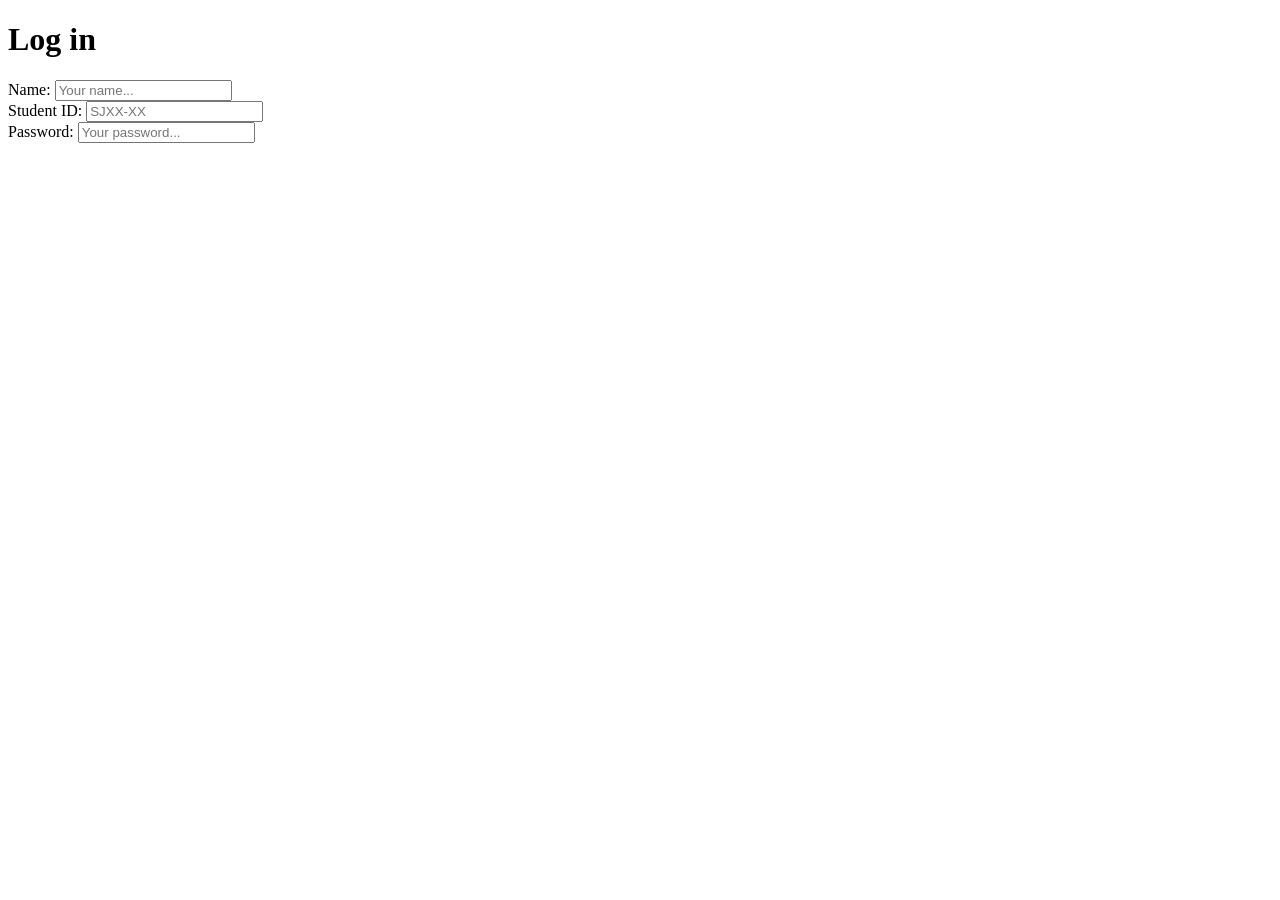
<file: public/login/login.html>
<!DOCTYPE html>
<html lang="en">
<head>
    <meta charset="UTF-8">
    <meta name="viewport" content="width=device-width, initial-scale=1.0">
    <title>WITI Bulletin Board - Login</title>
</head>
<body>
    <main id="login_form">
        <h1>Log in</h1>
        <form method="POST">
            <label for="name">Name:</label>
            <input type="text" id="name" name="name" placeholder="Your name..." required>
            <br>
            <label for="studentId">Student ID:</label>
            <input type="text" id="studentId" name="studentId" placeholder="SJXX-XX" required>
            <br>
            <label for="password">Password:</label>
            <input type="password" id="password" name="password" placeholder="Your password..." required>
        </form>
    </main>
</body>
</html>
</file>
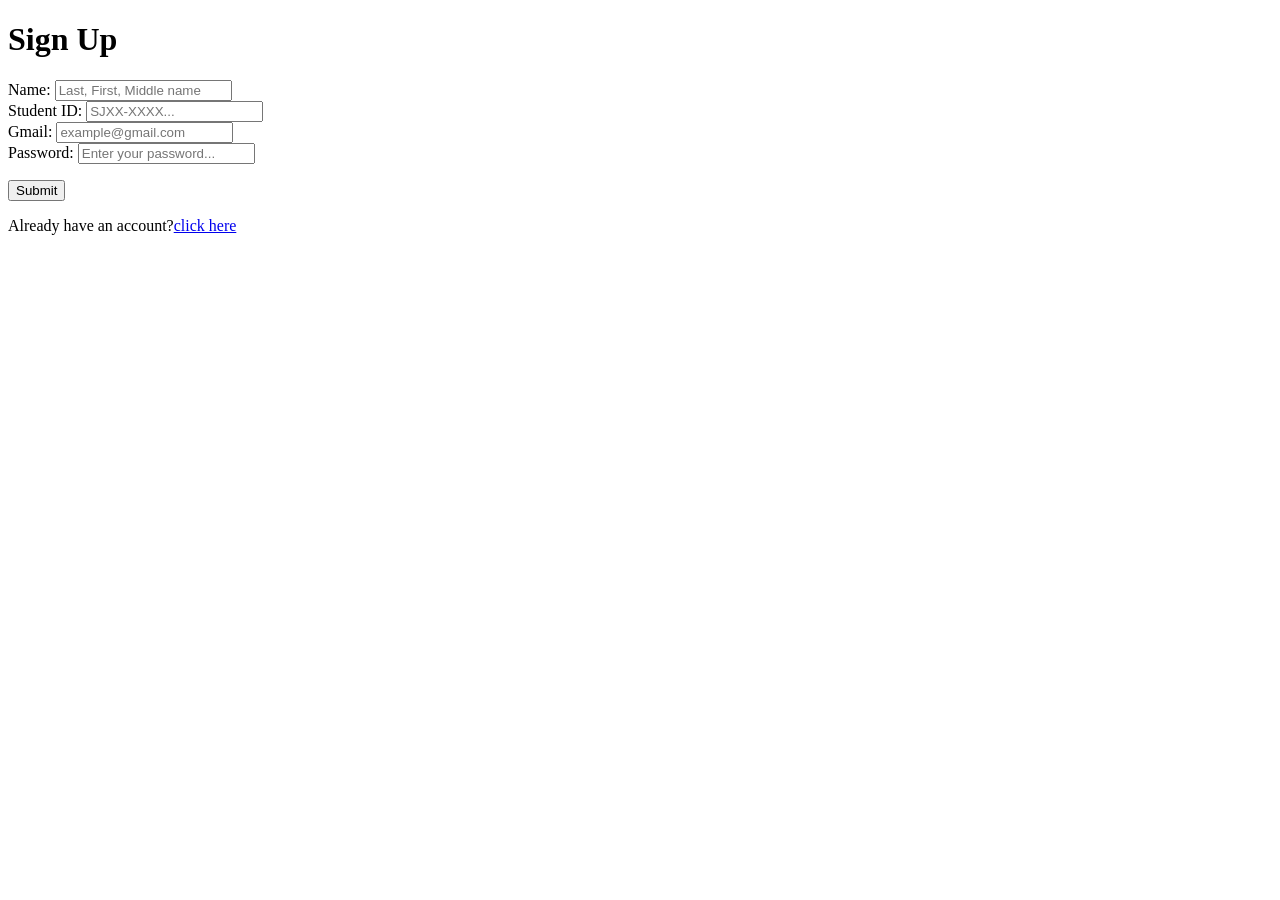
<file: public/signup/signup.html>
<!DOCTYPE html>
<html lang="en">
<head>
    <meta charset="UTF-8">
    <meta name="viewport" content="width=device-width, initial-scale=1.0">
    <title>Isipan ko</title>
</head>
<body>
    <main id="registration_form">
        <h1>Sign Up</h1>
        <form id="form" method="POST">
            <label for="name">Name:</label>
            <input
                type="text" name="name"
                placeholder="Last, First, Middle name"
                oninvalid="this.setCustomValidity('Put your last name, first name, and middle initial.')"
                oninput="this.setCustomValidity('')"
                required
            >
            <br>
            <label for="studentId">Student ID:</label>
            <input
                type="text"
                name="studentId"
                placeholder="SJXX-XXXX..."
                max-length="9"
                required
            >
            <br>
            <label for="email">Gmail:</label>
            <input
                type="email" name="email"
                placeholder="example@gmail.com"
                pattern=".+@gmail\.com"
                required
            >
            <br>
            <label for="password">Password:</label>
            <input
                type="password"
                id="password"
                name="password"
                placeholder="Enter your password..."
                minlength="8"
                required
            >
            <p id="message"></p>
            <button type="submit">Submit</button>
        </form>
        <p>Already have an account?<a href="login.html">click here</a></p>
        
    </main>
    <script>
        document.getElementById("form").addEventListener("submit", function(e) {
            const password = document.getElementById("password").value;
            const message = document.getElementById("message");

            // Example rule: at least 8 chars, one uppercase, one number, one special char
            const regex = /^(?=.*[A-Z])(?=.*\d)(?=.*[@$!%*?&])[A-Za-z\d@$!%*?&]{8,}$/;

            if (!regex.test(password)) {
                e.preventDefault(); // stop form submission
                message.textContent = "Password must be at least 8 characters, include one uppercase letter, one number, and one special character.";
                message.style.color = "red";
            } else {
                message.textContent = "Password looks good!";
                message.style.color = "green";
            }
        });
    </script>
</body>
</html>
</file>
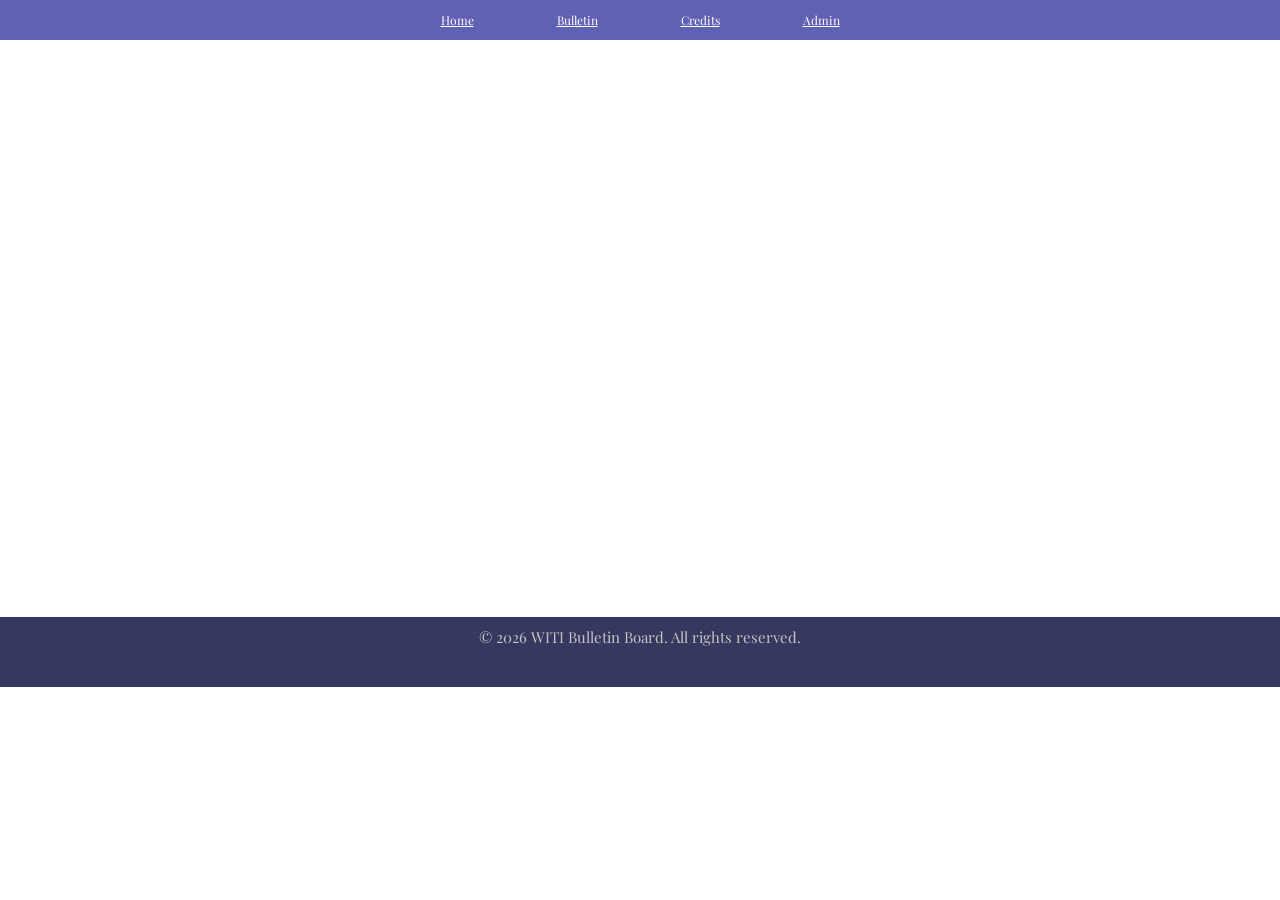
<file: public/static/user/credits.html>
<!DOCTYPE html>
<html lang="en">
    <head>
        <meta charset="UTF-8">
        <meta name="viewport" content="width=device-width, initial-scale=1.0">
        <title>WITI Bulletin</title>
        <link rel="stylesheet" href="../../styles/credits_styles.css">

        <link rel="preconnect" href="https://fonts.googleapis.com">
        <link rel="preconnect" href="https://fonts.gstatic.com" crossorigin>
        <link href="https://fonts.googleapis.com/css2?family=Kameron:wght@400..700&family=Lobster+Two:ital,wght@0,400;0,700;1,400;1,700&family=Playfair+Display:ital,wght@0,400..900;1,400..900&display=swap" rel="stylesheet">
    
        <link rel="preconnect" href="https://fonts.googleapis.com">
        <link rel="preconnect" href="https://fonts.gstatic.com" crossorigin>
        <link href="https://fonts.googleapis.com/css2?family=Kameron:wght@400..700&family=Lobster+Two:ital,wght@0,400;0,700;1,400;1,700&family=Noto+Serif+Display:ital,wght@0,100..900;1,100..900&family=Playfair+Display:ital,wght@0,400..900;1,400..900&display=swap" rel="stylesheet">
    </head>
    <body>
        <header>
            
            <nav id="navigation">
                <ul>
                    <a class="nav_button" onclick="window.location.reload()" href="./main.html">Home</a>
                    <a class="nav_button" href="./bulletin.html">Bulletin</a>
                    <!--<a class="nav_button" href="./settings.html">Settings</a>-->
                    <a class="nav_button" href="./credits.html">Credits</a>
                    <a class="nav_button" href="../admin/login.html">Admin</a>
                </ul>
            </nav>
        </header>
        <main>
            <div id="con">
                <section id="credits">
                    <h1>Credits</h1>
                    <article id="dev-con">
                        <h2>Developers:</h2>
                        <p>Christian Belon</p>
                        <p>Eirene Esteves</p>
                        <p>Christian Dizon</p>
                        <p>Juztine Verdin</p>
                        <p>Alyna Rosete</p>
                        <p>Princess Cuyos</p>
                    </article>
                    <article id="teacher-con">
                        <h2>Teachers:</h2>
                        <div id="teacher-child">
                            <p>Alvin Luis Balmes</p> <p> - Subject Teacher</p>
                            <p>Necie Estorgio</p> <p> - Principal</p>
                        </div>
                        
                    </article>
                </section>
            </div>
            
            <footer>
                <p>© 2026 WITI Bulletin Board. All rights reserved.</p>
            </footer>
        </main>
    </body>
</html>
</file>
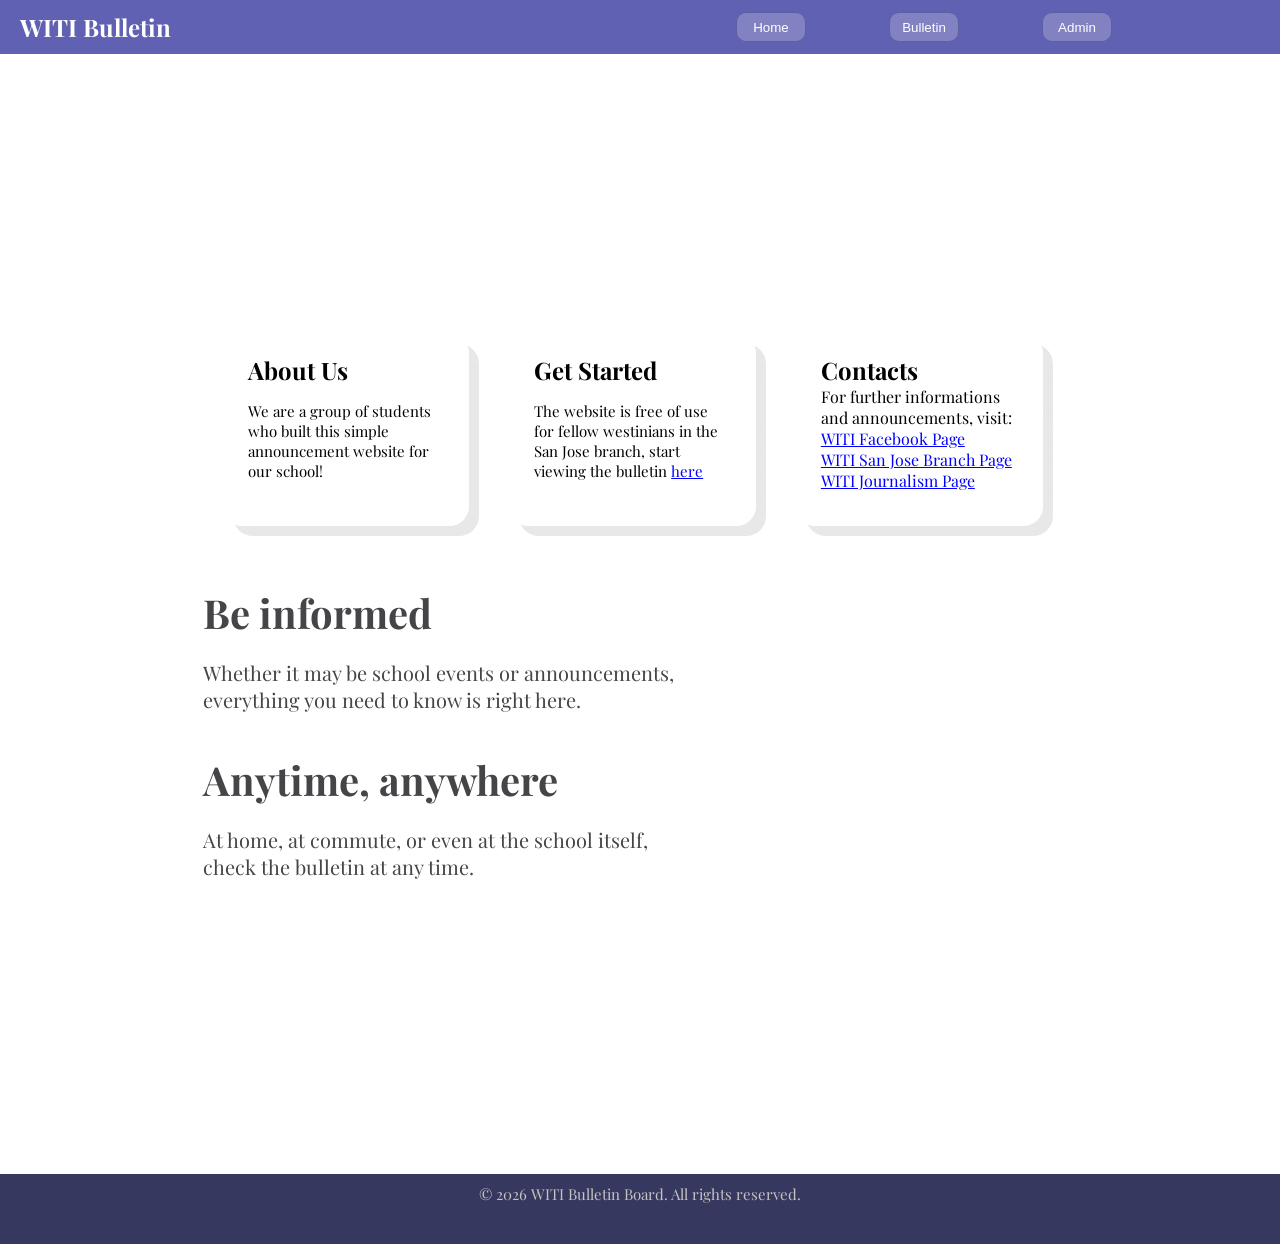
<file: public/static/user/main.html>
﻿<!DOCTYPE html>
<html lang="en">
    <head>
        <meta charset="UTF-8">
        <meta name="viewport" content="width=device-width, initial-scale=1.0">
        <title>WITI Bulletin</title>
        <link rel="stylesheet" href="../../styles/main_styles.css">

        <link rel="preconnect" href="https://fonts.googleapis.com">
        <link rel="preconnect" href="https://fonts.gstatic.com" crossorigin>
        <link href="https://fonts.googleapis.com/css2?family=Kameron:wght@400..700&family=Lobster+Two:ital,wght@0,400;0,700;1,400;1,700&family=Playfair+Display:ital,wght@0,400..900;1,400..900&display=swap" rel="stylesheet">
    
        <link rel="preconnect" href="https://fonts.googleapis.com">
        <link rel="preconnect" href="https://fonts.gstatic.com" crossorigin>
        <link href="https://fonts.googleapis.com/css2?family=Kameron:wght@400..700&family=Lobster+Two:ital,wght@0,400;0,700;1,400;1,700&family=Noto+Serif+Display:ital,wght@0,100..900;1,100..900&family=Playfair+Display:ital,wght@0,400..900;1,400..900&display=swap" rel="stylesheet">
    </head>
    <body>
        <header>
            <h2>WITI Bulletin</h2>
            <nav id="navigation">
                <ul>
                    <button class="nav_button" onclick="window.location.reload()" onclick="window.location.href='./main.html'">Home</button>
                    <button class="nav_button" onclick="window.location.href='./bulletin.html'">Bulletin</button>
                    <!--<a class="nav_button" href="./settings.html">Settings</a>-->
                    <!--<a class="nav_button" href="./credits.html">Credits</a>-->
                    <button class="nav_button" onclick="window.location.href='../admin/login.html'">Admin</button>
                </ul>
            </nav>
        </header>
        <main>
            <section id="welcome">
                <h1>Welcome to WITI Bulletin!</h1>
            </section>
            
            
            <section id="gradient">
                <div class="gradient-content">
                    <section id="intro">
                        <article class="intro-con">
                            <h2>About Us</h2>
                            <p>We are a group of students who built this simple announcement website for our school!</p>
                        </article>
                        <!-- more block-level content stacks here, e.g. -->
                        <article class="intro-con">
                            <h2>Get Started</h2>
                            <p>The website is free of use for fellow westinians in the San Jose branch, start viewing the bulletin <a class="generic_link" href="./bulletin.html">here</a> </p>
                        </article>
                        <article class="intro-con">
                            <h2>Contacts</h2>
                                For further informations and announcements, visit: <br>
                                <a class="generic_link" href="https://www.facebook.com/WITIofficial" target="_blank">WITI Facebook Page</a><br>
                                <a class="generic_link" href="https://www.facebook.com/profile.php?id=61568071182115" target="_blank">WITI San Jose Branch Page</a><br>
                                <a class="generic_link" href="https://www.facebook.com/WITIOKSIJournalismClub?rdid=U2q2iQA9McfxXKY5&share_url=https%3A%2F%2Fwww.facebook.com%2Fshare%2F19ovm5DRYv#" target="_blank">WITI Journalism Page</a>
                            </p>
                        </article>
                    </section>
                    <section id="promotional-slider">
                        <article class="sliders">
                            <h1>Be informed</h1>
                            <p>Whether it may be school events or announcements, everything you need to know is right here.</p>
                        </article>
                        <article class="sliders">
                            <h1>Anytime, anywhere</h1>
                            <p>At home, at commute, or even at the school itself, check the bulletin at any time.</p>
                        </article>
                    </section>

                </div>
            </section>
            <footer>
                <p>© 2026 WITI Bulletin Board. All rights reserved.</p>
            </footer>
        </main>
    </body>
</html>
</file>
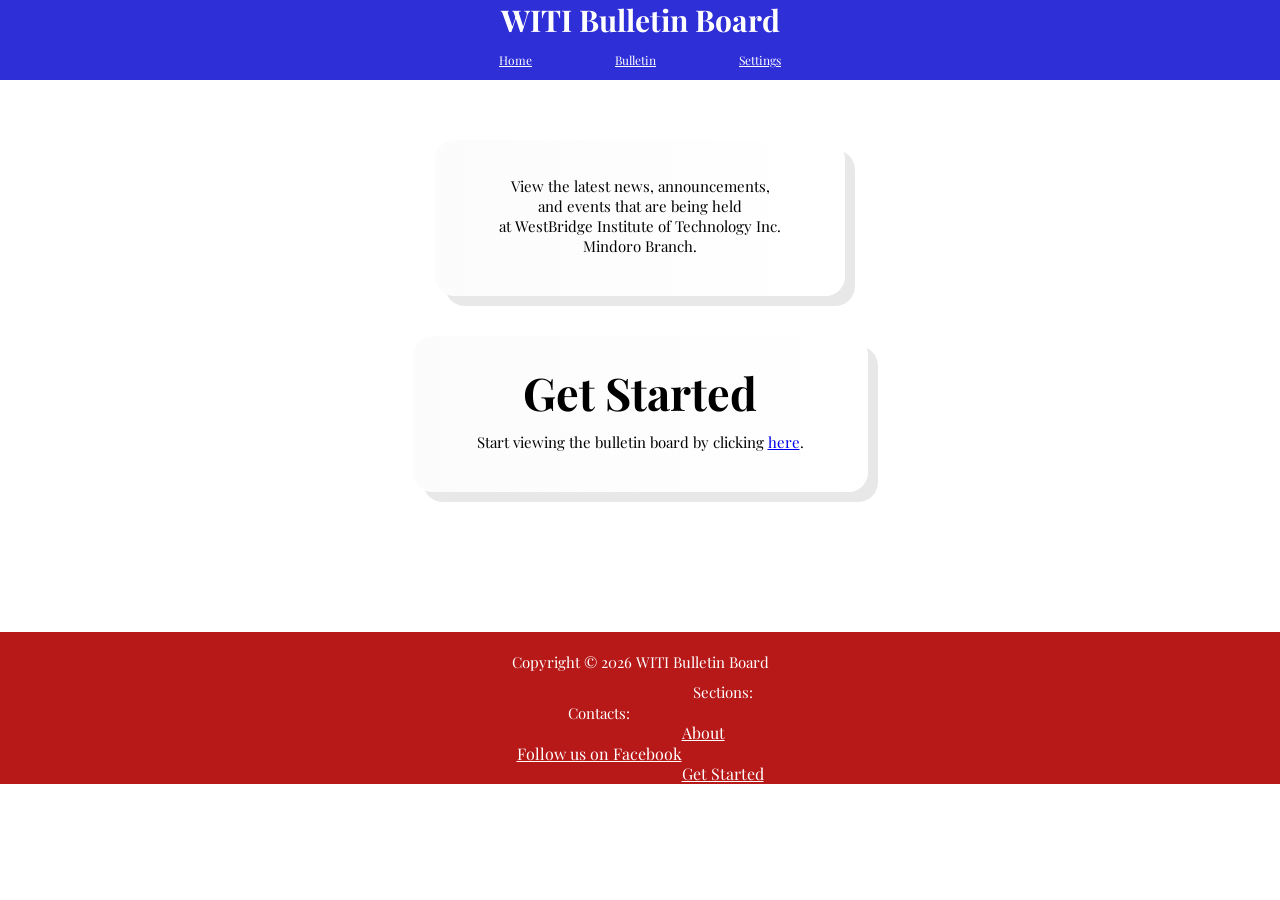
<file: public/static/user/main_page.html>
<!DOCTYPE html>
<html lang="en">
    <head>
        <meta charset="UTF-8">
        <meta name="viewport" content="width=device-width, initial-scale=1.0">
        <title>WITI Bulletin</title>
        <link rel="stylesheet" href="../../styles/main_page_styles.css">

        <link rel="preconnect" href="https://fonts.googleapis.com">
        <link rel="preconnect" href="https://fonts.gstatic.com" crossorigin>
        <link href="https://fonts.googleapis.com/css2?family=Kameron:wght@400..700&family=Lobster+Two:ital,wght@0,400;0,700;1,400;1,700&family=Playfair+Display:ital,wght@0,400..900;1,400..900&display=swap" rel="stylesheet">
    
        <link rel="preconnect" href="https://fonts.googleapis.com">
        <link rel="preconnect" href="https://fonts.gstatic.com" crossorigin>
        <link href="https://fonts.googleapis.com/css2?family=Kameron:wght@400..700&family=Lobster+Two:ital,wght@0,400;0,700;1,400;1,700&family=Noto+Serif+Display:ital,wght@0,100..900;1,100..900&family=Playfair+Display:ital,wght@0,400..900;1,400..900&display=swap" rel="stylesheet">
    </head>
    <body>
        <header>
            <h1 class="main-title">WITI Bulletin Board</h1>
            <nav id="navigation">
                <ul>
                    <a class="nav_button" href="./main_page.html">Home</a>
                    <a class="nav_button" href="./bulletin.html">Bulletin</a>
                    <a class="nav_button" href="./settings.html">Settings</a>
                </ul>
            </nav>
        </header>
        <main>
            <section class="gap">
                <p>a</p>
            </section>
            <section id="main_sections">
                <article class="slides" id="about">
                    <p>View the latest news, announcements,<br>
                    and events that are being held<br>
                    at WestBridge Institute of Technology Inc.<br>
                    Mindoro Branch.</p>
                </article>
                <article class="slides get-started" id="get-started">
                    <h2>Get Started</h2>
                    <p>Start viewing the bulletin board by clicking <a href="./bulletin.html">here</a>.</p>
                </article>
            </section>
            <section class="gap">
                <p>a</p>
            </section>
            <section>
                <footer>
                    <p>Copyright &copy; 2026 WITI Bulletin Board</p>
                    <!--
                    <div class="footer-header">
                    </div>
                    -->
                    
                    <div class="footer-redirections">
                        <div class="footer-links">
                            <p>Contacts:</p>
                            <a href="https://web.facebook.com/profile.php?id=61568071182115" target="_blank">Follow us on Facebook</a>
                        </div>
                        <div class="footer-sections">
                            <p>Sections:</p>
                            <a href="#about">About</a>
                            <a href="#get-started">Get Started</a>
                        </div>
                    </div>
                    
                </footer>
            </section>
        </main>
    </body>
</html>
</file>
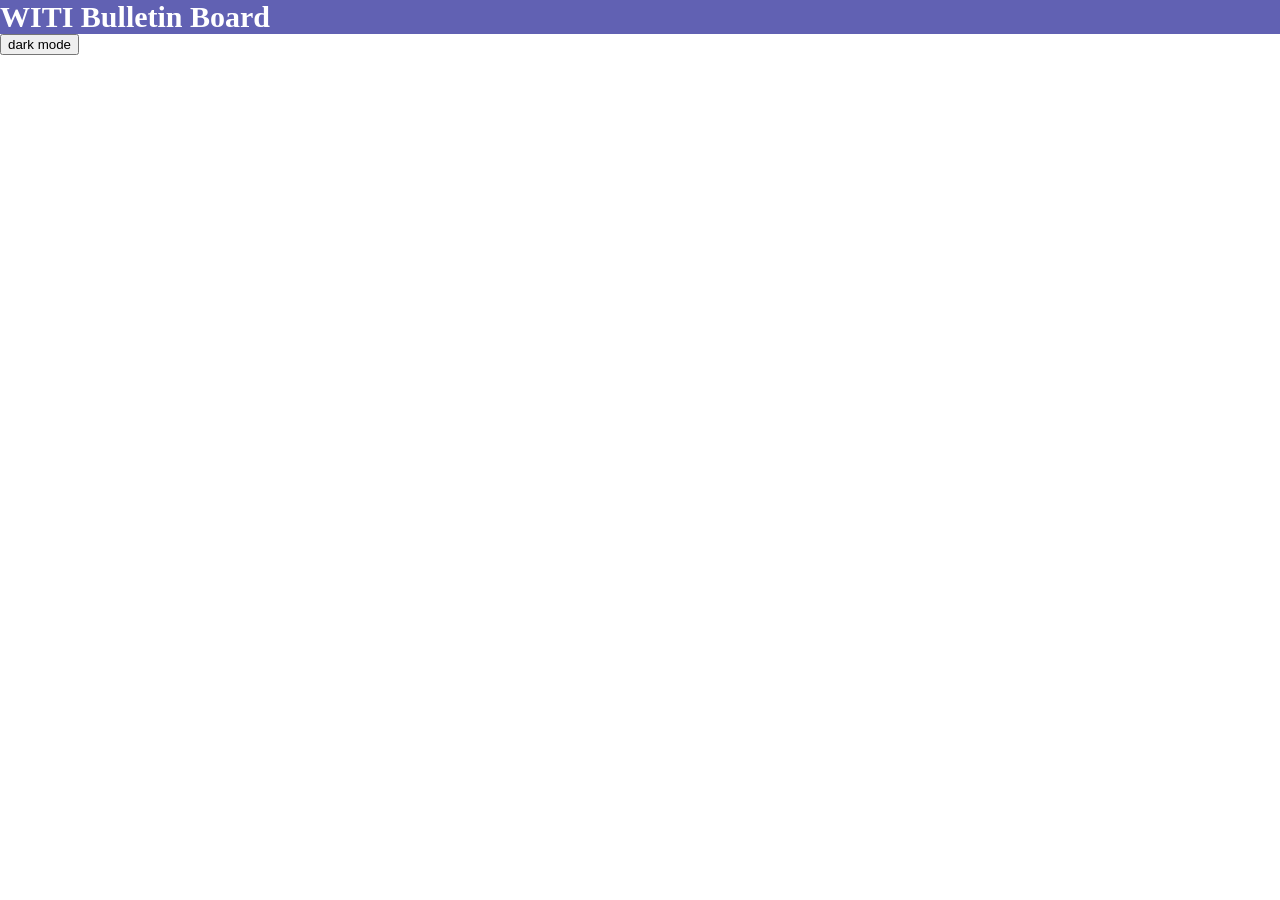
<file: public/static/user/settings.html>
<!DOCTYPE html>
<html lang="en">
<head>
    <meta charset="UTF-8">
    <meta name="viewport" content="width=device-width, initial-scale=1.0">
    <title>WITI Bulletin</title>
    <link rel="stylesheet" href="../../styles/main_styles.css">
</head>
<body>
    <header>
        <h1 class="main-title">WITI Bulletin Board</h1>
    </header>
    <main>
        <section>
            <article id="gen_settings">
                <button id="dark_mode">
                    dark mode
                </button>
            </article>
        </section>
    </main>
</body>
</html>
</file>
<file: public/styles/credits_styles.css>
#credits {
    color: white;
    text-align: center;
}

body {
    margin: 0px;
    font-family: 'Playfair Display', serif;
}

body::before {
    content: "";
    position: fixed;   /* fixed instead of absolute */
    top: 0; left: 0;
    width: 100vw;      /* full viewport width */
    height: 100dvh;    /* dynamic viewport height */
    background: url("../assets/bg_image.jpg")  center/cover no-repeat;
    filter: brightness(70%) blur(4px);
    z-index: -1;         /* behind everything else */
}

h1, h2, h3, h4, h5, h6 {
    margin: 0px;
    font-family: 'Playfair Display', serif;
}

p {
    font-size: 15px;
}

h1 {
    font-size: 100px;
}

#main_sections {
    text-align: center;
    display: flex;
    width: 100%;
    flex-direction: column;
    place-content: center;
}

#navigation {
    place-content: center;
    font-size: 12px;
}

.nav_button {
    margin: 0 40px 0 40px;
    text-align: center;
    color: white;
}

header {
    text-align: center;
    background: rgb(97, 97, 179);
    width: 100%;
    z-index: 2;
}

.main-title {
    color: white;
    font-size: 30px;
}

.slides {
    background: linear-gradient(to right, rgba(229, 223, 223, 0.105), rgba(255, 255, 255, 0.819));
    box-shadow: 10px 10px rgba(0, 0, 0, 0.09);
    /*width: 50%;*/
    place-self: center;
    border-radius: 20px;
    margin: 20px;
    font-size: 30px;
    /*padding-top: 30px;
    transform: translateY(20px);*/
    padding: 2% 5%;
    animation: slideDown 1s linear;
}

@keyframes slideDown {
    from { transform: translateY(0px); opacity: 0 }
    to { transform: translateY(20px); opacity: 1 }
}

.slides p {
    margin-top: 10px;
}

.gap {
    margin: 50px;
    opacity: 0;
}

ul {
    padding: 0;
}

footer {
    background: rgb(54, 56, 95);
    padding-top: 10px;
    padding-bottom: 40px;
}

footer p {
    margin: 0px;
    text-align: center;
}

footer p, h4 {
    color: rgb(197, 195, 195);
}

footer a{
    color: rgb(205, 205, 205);
    font-size: 14px;
    margin: 5px;
}

#footer-parent {
    display: flex;
    flex-direction: row;
    justify-content: center;
    align-items: center;
}

.footer-child {
    margin: 10px 40px 10px 40px;
    display: flex;
    flex-direction: column;
}

.footer-redirections {
    display: flex;
    flex-direction: row;
    justify-content: center;
    flex-wrap: wrap;
}

.footer-header {
    display: flex;
    justify-content: center;
    gap: 20px;
    flex-wrap: wrap;
    margin-top: 10px;
}

.footer-links {
    display: flex;
    justify-content: center;
    gap: 20px;
    flex-wrap: wrap;
    margin-top: 10px;
    flex-direction: column;
}

.footer-sections {
    display: flex;
    justify-content: center;
    gap: 20px;
    flex-wrap: wrap;
    margin-top: 10px;
    flex-direction: column;
}

#gradient {
    position: relative;
    min-height: 100dvh;
    overflow-y: auto;
    overflow-x: hidden;
    display: flex;
    flex-direction: column;
    background: linear-gradient(
        to bottom,
        rgba(255, 255, 255, 0) 0%,
        rgba(255, 255, 255, 0.35) 25%,
        rgba(255, 255, 255, 0.75) 60%,
        rgba(255, 255, 255, 0.95) 100%
    );
    /* keep the scrollbar from sitting on top of the content */
    scrollbar-gutter: stable;
}


.gradient-content {
    display: block;
    width: 100%;
    max-width: 900px;
    margin: 0 auto;
    padding: 40px 20px 80px;
    box-sizing: border-box;
    position: relative;
    z-index: 2;
}

/*every direct child is a block that stacks under the previous one*/
.gradient-content > * {
    display: block;
    margin-bottom: 24px;
}

.gradient-content > *:last-child {
    margin-bottom: 0;
}


#gradient::before {
    content: "";
    position: absolute;
    left: 0;
    right: 0;
    bottom: 0;
    height: 120px;
    pointer-events: none;
    background: linear-gradient(
        to bottom,
        rgba(255, 255, 255, 0) 0%,
        rgba(255, 255, 255, 0.9) 100%
    );
    z-index: 1;
}
</file>
<file: public/styles/main_styles.css>
body {
    margin: 0px;
    font-family: 'Playfair Display', serif;
}

body::before {
    content: "";
    position: fixed;   /* fixed instead of absolute */
    top: 0; left: 0;
    width: 100vw;      /* full viewport width */
    height: 100dvh;    /* dynamic viewport height */
    background: url("../assets/bg_image.jpg")  center/cover no-repeat;
    filter: brightness(70%) blur(4px);
    z-index: -1;         /* behind everything else */
}

h1, h2, h3, h4, h5, h6 {
    margin: 0px;
    font-family: 'Playfair Display', serif;
}

p {
    font-size: 15px;
}

#main_sections {
    text-align: center;
    display: flex;
    width: 100%;
    flex-direction: column;
    place-content: center;
}

#navigation {
    place-content: center;
    font-size: 12px;
}

.nav_button {
    margin: 0 40px 0 40px;
    text-align: center;
    color: white;
}

header {
    text-align: center;
    /*background: rgb(47, 47, 215);*/
    background: rgb(97, 97, 179);
    width: 100%;
    z-index: 2;
    display: flex;
    align-items: center;
    justify-content: space-between;
}

header h2 {
    color: white;
    margin: 0 20px 0 20px;
}

header nav {
    margin-right: 10%;
}

.main-title {
    color: white;
    font-size: 30px;
}

.slides {
    background: linear-gradient(to right, rgba(229, 223, 223, 0.105), rgba(255, 255, 255, 0.819));
    box-shadow: 10px 10px rgba(0, 0, 0, 0.09);
    /*width: 50%;*/
    place-self: center;
    border-radius: 20px;
    margin: 20px;
    font-size: 30px;
    /*padding-top: 30px;
    transform: translateY(20px);*/
    padding: 2% 5%;
    animation: slideDown 1s linear;
}

@keyframes slideDown {
    from { transform: translateY(0px); opacity: 0 }
    to { transform: translateY(20px); opacity: 1 }
}

.slides p {
    margin-top: 10px;
}

.gap {
    margin: 50px;
    opacity: 0;
}

ul {
    padding: 0;
}

ul button {
    background: rgb(130, 130, 195);
    border-radius: 10px;
    width: 70px;
    height: 30px;
    border:#5a60a2 solid 1px;
}

ul button:hover {
    background: rgb(115, 115, 189);
    border-radius: 10px;
    width: 70px;
    height: 30px;
    border:#5a60a2 solid 1px;
}

ul button:active {
    background: rgb(100, 100, 180);
    border-radius: 10px;
    width: 70px;
    height: 30px;
    border:#5a60a2 solid 1px;
}

footer {
    background: rgb(54, 56, 95);
    padding-top: 10px;
    padding-bottom: 40px;
}

footer p {
    margin: 0px;
    text-align: center;
}

footer p, h4 {
    color: rgb(197, 195, 195);
}

footer a{
    color: rgb(205, 205, 205);
    font-size: 14px;
    margin: 5px;
}

#footer-parent {
    display: flex;
    flex-direction: row;
    justify-content: center;
    align-items: center;
}

.footer-child {
    margin: 10px 40px 10px 40px;
    display: flex;
    flex-direction: column;
}

.footer-redirections {
    display: flex;
    flex-direction: row;
    justify-content: center;
    flex-wrap: wrap;
}

.footer-header {
    display: flex;
    justify-content: center;
    gap: 20px;
    flex-wrap: wrap;
    margin-top: 10px;
}

.footer-links {
    display: flex;
    justify-content: center;
    gap: 20px;
    flex-wrap: wrap;
    margin-top: 10px;
    flex-direction: column;
}

.footer-sections {
    display: flex;
    justify-content: center;
    gap: 20px;
    flex-wrap: wrap;
    margin-top: 10px;
    flex-direction: column;
}

#welcome {
    text-align: left;
    font-size: 50px;
    width: 55%;
    margin: 10px;
    color: white;
}

#gradient {
    position: relative;
    min-height: 100dvh;
    overflow-y: auto;
    overflow-x: hidden;
    display: flex;
    flex-direction: column;
    background: linear-gradient(
        to bottom,
        rgba(255, 255, 255, 0) 0%,
        rgba(255, 255, 255, 0.35) 25%,
        rgba(255, 255, 255, 0.75) 60%,
        rgba(255, 255, 255, 0.95) 100%
    );
    /* keep the scrollbar from sitting on top of the content */
    scrollbar-gutter: stable;
}


.gradient-content {
    display: block;
    width: 100%;
    max-width: 900px;
    margin: 0 auto;
    padding: 40px 20px 80px;
    box-sizing: border-box;
    position: relative;
    z-index: 2;
}

/*every direct child is a block that stacks under the previous one*/
.gradient-content > * {
    display: block;
    margin-bottom: 24px;
}

.gradient-content > *:last-child {
    margin-bottom: 0;
}


#gradient::before {
    content: "";
    position: absolute;
    left: 0;
    right: 0;
    bottom: 0;
    height: 120px;
    pointer-events: none;
    background: linear-gradient(
        to bottom,
        rgba(255, 255, 255, 0) 0%,
        rgba(255, 255, 255, 0.9) 100%
    );
    z-index: 1;
}


#intro {
    display: flex;
    flex-direction: row;
}

.intro-con {
    margin: 20px;
    width: 50%;
    display: block;
    background: rgba(255, 255, 255, 0.6);
    border-radius: 20px;
    padding: 20px 25px;
    box-shadow: 10px 10px rgba(0, 0, 0, 0.09);
}
/* ============================================================
   Account settings (main.html #account)

   Both blocks share .account_card. The notice is in the HTML first
   and the details carry the `hidden` attribute until the session
   check succeeds, so nothing flashes before the answer arrives.
   ============================================================ */

.account_section {
    width: 100%;
    max-width: 900px;
    margin: 40px auto 80px;
    padding: 0 20px;
    box-sizing: border-box;
}

.account_card {
    background: rgba(255, 255, 255, 0.85);
    border-radius: 20px;
    padding: 28px 32px;
    box-shadow: 10px 10px rgba(0, 0, 0, 0.09);
}

.account_card[hidden] {
    display: none;
}

.account_card h2 {
    color: rgb(47, 47, 215);
    margin-bottom: 10px;
}

.account_note {
    margin: 0 0 16px;
    color: #333;
}

.account_info {
    display: grid;
    grid-template-columns: max-content minmax(0, 1fr);
    gap: 6px 18px;
    margin: 0 0 24px;
}

.account_info dt {
    font-weight: 700;
    color: #444;
}

.account_info dd {
    margin: 0;
    color: #111;
    word-break: break-word;
}

.account_actions {
    display: flex;
    flex-wrap: wrap;
    gap: 12px;
    margin-top: 16px;
}

.account_button {
    display: inline-block;
    padding: 10px 20px;
    border: 1px solid rgb(47, 47, 215);
    border-radius: 999px;
    background: transparent;
    color: rgb(47, 47, 215);
    font: inherit;
    font-size: 15px;
    text-decoration: none;
    cursor: pointer;
}

.account_button:hover {
    background: rgba(47, 47, 215, 0.08);
}

.account_button.primary {
    background: rgb(47, 47, 215);
    color: #fff;
}

.account_button.primary:hover {
    background: rgb(35, 35, 175);
}

.account_button:disabled {
    opacity: 0.6;
    cursor: progress;
}

.account_form {
    display: flex;
    flex-direction: column;
    gap: 6px;
    border-top: 1px solid rgba(0, 0, 0, 0.12);
    padding-top: 20px;
    margin-top: 24px;
}

.account_form h3 {
    color: rgb(47, 47, 215);
    margin-bottom: 4px;
}

.account_form label {
    font-size: 14px;
    font-weight: 700;
    color: #444;
    margin-top: 8px;
}

.account_form input {
    padding: 10px 12px;
    border: 1px solid #bbb;
    border-radius: 10px;
    font: inherit;
    font-size: 15px;
    background: #fff;
}

.account_form input:focus {
    outline: 2px solid rgb(47, 47, 215);
    outline-offset: 1px;
}

.account_form .account_button {
    align-self: flex-start;
    margin-top: 12px;
}

.account_hint {
    font-size: 13px;
    color: #555;
    margin: 0 0 4px;
}

.form_message {
    margin: 8px 0 0;
    font-size: 14px;
    min-height: 1em;
}

.form_message.error {
    color: rgb(183, 24, 24);
}

.form_message.success {
    color: rgb(19, 122, 55);
}

.form_message.pending {
    color: rgb(150, 100, 0);
}

.generic_link {
    color: blue;
}

#promotional-slider {
    opacity: 0.9;
    color: rgb(49, 49, 53);
    width: 55%;
}

#promotional-slider h1 {
    font-size: 40px;
}

#promotional-slider p {
    font-size: 20px;
}

.sliders {
    margin: 40px 0 40px 0;
}
</file>
<file: public/styles/main_page_styles.css>
body {
    margin: 0px;
    font-family: 'Playfair Display', serif;
}

body::before {
    content: "";
    position: fixed;   /* fixed instead of absolute */
    top: 0; left: 0;
    width: 100vw;      /* full viewport width */
    height: 100dvh;    /* dynamic viewport height */
    background: url("../assets/bg_image.jpg")  center/cover no-repeat;
    filter: brightness(70%) blur(4px);
    z-index: -1;         /* behind everything else */
}

h1, h2, h3, h4, h5, h6 {
    margin: 0px;
    font-family: 'Playfair Display', serif;
}

p {
    font-size: 15px;
}

#main_sections {
    text-align: center;
    display: flex;
    width: 100%;
    flex-direction: column;
    place-content: center;
}

#navigation {
    place-content: center;
    font-size: 12px;
}

.nav_button {
    margin: 0 40px 0 40px;
    text-align: center;
    color: white;
}

header {
    text-align: center;
    background: rgb(47, 47, 215);
    position: fixed;
    top: 0;
    width: 100%;
    z-index: 2;
}

.main-title {
    color: white;
    font-size: 30px;
}

.slides {
    background: linear-gradient(to right, rgba(229, 223, 223, 0.105), rgba(255, 255, 255, 0.819));
    box-shadow: 10px 10px rgba(0, 0, 0, 0.09);
    /*width: 50%;*/
    place-self: center;
    border-radius: 20px;
    margin: 20px;
    font-size: 30px;
    /*padding-top: 30px;
    transform: translateY(20px);*/
    padding: 2% 5%;
    animation: slideDown 1s linear;
}

@keyframes slideDown {
    from { transform: translateY(0px); opacity: 0 }
    to { transform: translateY(20px); opacity: 1 }
}

.slides p {
    margin-top: 10px;
}

.gap {
    margin: 50px;
    opacity: 0;
}

ul {
    padding: 0;
}

footer {
    background: rgb(183, 24, 24);
    padding-top: 20px;
}

footer p {
    margin: 0px;
    text-align: center;
}

footer p {
    color: white;
}

footer a {
    color: white;
}

.footer-redirections {
    display: flex;
    flex-direction: row;
    justify-content: center;
    flex-wrap: wrap;
}

.footer-header {
    display: flex;
    justify-content: center;
    gap: 20px;
    flex-wrap: wrap;
    margin-top: 10px;
}

.footer-links {
    display: flex;
    justify-content: center;
    gap: 20px;
    flex-wrap: wrap;
    margin-top: 10px;
    flex-direction: column;
}

.footer-sections {
    display: flex;
    justify-content: center;
    gap: 20px;
    flex-wrap: wrap;
    margin-top: 10px;
    flex-direction: column;
}
</file>
